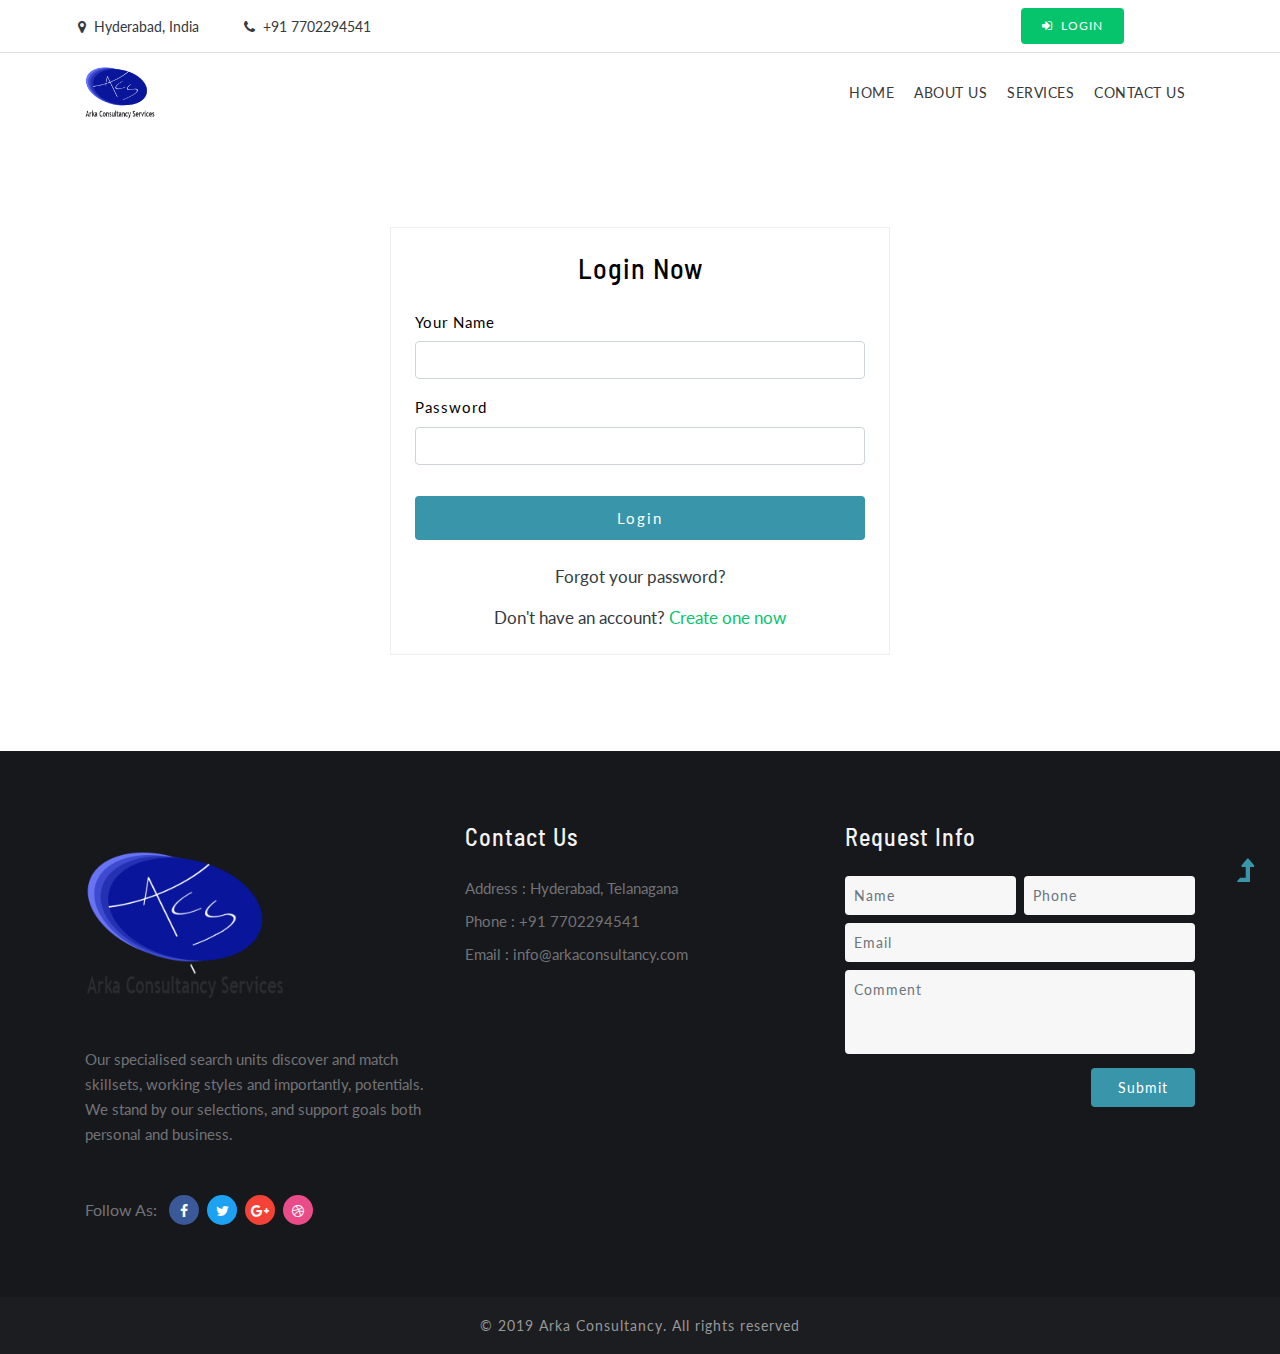
<file: login.html>
<!DOCTYPE html>
<html lang="zxx">

<head>
	<title>Arka Consultancy Services</title>
	<!-- Meta tag Keywords -->
	<meta name="viewport" content="width=device-width, initial-scale=1">
	<meta charset="UTF-8" />
	<link rel="shortcut icon" href="images/logo.png">
	<script>
		addEventListener("load", function () {
			setTimeout(hideURLbar, 0);
		}, false);

		function hideURLbar() {
			window.scrollTo(0, 1);
		}
	</script>
	<!--// Meta tag Keywords -->

	<!-- Custom-Files -->
	<link rel="stylesheet" href="css/bootstrap.css">
	<!-- Bootstrap-Core-CSS -->
	<link href="css/css_slider.css" type="text/css" rel="stylesheet" media="all">
	<!-- css slider -->
	<link rel="stylesheet" href="css/style.css" type="text/css" media="all" />
	<!-- Style-CSS -->
	<link href="css/font-awesome.min.css" rel="stylesheet">
	<!-- Font-Awesome-Icons-CSS -->
	<!-- //Custom-Files -->

	<!-- Web-Fonts -->
	<link
		href="//fonts.googleapis.com/css?family=Lato:100,100i,300,300i,400,400i,700,700i,900,900i&amp;subset=latin-ext"
		rel="stylesheet">
	<link
		href="//fonts.googleapis.com/css?family=Barlow+Semi+Condensed:100,100i,200,200i,300,300i,400,400i,500,500i,600,600i,700,700i,800,800i,900,900i"
		rel="stylesheet">
	<!-- //Web-Fonts -->
</head>

<body>
	<!-- header -->
	<header id="home">
		<!-- top-bar -->
		<div class="top-bar py-2 border-bottom">
			<div class="container">
				<div class="row middle-flex">
					<div class="col-xl-7 col-md-5 top-social-agile mb-md-0 mb-1 text-lg-left text-center">
						<div class="row">
							<div class="col-xl-3 col-6 header-top_w3layouts">
								<p class="text-da">
									<span class="fa fa-map-marker mr-2"></span>Hyderabad, India
								</p>
							</div>
							<div class="col-xl-3 col-6 header-top_w3layouts">
								<p class="text-da">
									<span class="fa fa-phone mr-2"></span>+91 7702294541
								</p>
							</div>
							<div class="col-xl-6"></div>
						</div>
					</div>
					<div class="col-xl-5 col-md-7 top-social-agile text-md-right text-center pr-sm-0 mt-md-0 mt-2">
						<div class="row middle-flex" >
							<div class="col-lg-7 col-8 social-grid-w3">
							</div>
						<!-- 	<div class="col-lg-5 col-4 top-w3layouts p-md-0 text-right"> -->
								<!-- login -->
								<a href="login.html"  class="btn login-button-2 text-uppercase text-wh">
									<span class="fa fa-sign-in mr-2"></span>Login</a>
								<!-- //login -->
							
							<!-- <div class="col-lg-7 col-8 social-grid-w3">
								
								<ul class="top-right-info">
									<li>
										<p>Follow Us:</p>
									</li>
									<li class="facebook-w3">
										<a href="#facebook">
											<span class="fa fa-facebook-f"></span>
										</a>
									</li>
									<li class="twitter-w3">
										<a href="#twitter">
											<span class="fa fa-twitter"></span>
										</a>
									</li>
									<li class="google-w3">
										<a href="#google">
											<span class="fa fa-google-plus"></span>
										</a>
									</li>
									<li class="dribble-w3">
										<a href="#dribble">
											<span class="fa fa-dribbble"></span>
										</a>
									</li>
								</ul>
								
							</div> -->
						</div>
					</div>
				</div>
			</div>
		</div>
	</header>
	<!-- //top-bar -->

	<!-- header 2 -->
	<!-- navigation -->
	<div class="main-top py-1" >
		<div class="container">
			<div class="nav-content">
				<!-- logo -->
				<h1>
					<a id="logo" class="logo" href="index.html">
						<img src="images/logo.png" alt="" style="max-height: 70px; max-width: 70px;" >
					</a>
				</h1>
				<!-- //logo -->
				<!-- nav -->
				<div class="nav_web-dealingsls">
					<nav>
						<label for="drop" class="toggle">Menu</label>
						<input type="checkbox" id="drop" />
						<ul class="menu">
							<li><a href="index.html">Home</a></li>
							<li><a href="index.html#about">About Us</a></li>
						<!-- 	<li>
								
								<label for="drop-3" class="toggle toogle-2">Pages <span class="fa fa-angle-down"
										aria-hidden="true"></span>
								</label>
								<a href="#pages">Pages <span class="fa fa-angle-down" aria-hidden="true"></span></a>
								<input type="checkbox" id="drop-3" />
								<ul>
									<li><a class="drop-text" href="#services">Services</a></li>
									<li><a class="drop-text" href="">Our Chefs</a></li>
									<li><a class="drop-text" href="#blog">Blog</a></li>
									<li><a class="drop-text" href="">Single Page</a></li>
									<li><a class="drop-text" href="login.html">Login</a></li>
									<li><a class="drop-text" href="register.html">Register</a></li>
								</ul>
							</li> -->

							<li><a href="index.html#services">Services</a></li>
							<li><a href="index.html#contact">Contact Us</a></li>
							
							<li>
								<!-- login -->
							
								<!-- //login -->
							</li>
						</ul>
					</nav>
				</div>
				<!-- //nav -->
			</div>
		</div>
	</div>
	<!-- login -->
	<div class="login-contect py-5">
		<div class="container py-xl-5 py-3">
			<div class="login-body">
				<div class="login p-4 mx-auto">
					<h5 class="text-center mb-4">Login Now</h5>
					<form action="#" method="post">
						<div class="form-group">
							<label>Your Name</label>
							<input type="text" class="form-control" name="name" placeholder="" required="">
						</div>
						<div class="form-group">
							<label class="mb-2">Password</label>
							<input type="password" class="form-control" name="password" placeholder="" required="">
						</div>
						<button type="submit" class="btn submit mb-4">Login</button>
						<p class="forgot-w3ls text-center mb-3">
							<a href="#" class="text-da">Forgot your password?</a>
						</p>
						<p class="account-w3ls text-center text-da">
							Don't have an account?
							<a href="register.html">Create one now</a>
						</p>
					</form>
				</div>
			</div>
		</div>
	</div>
	<!-- //login -->

	<!-- footer -->
	<footer class="py-5" id="contact">
		<div class="container py-xl-4">
			<div class="row footer-top">
				<div class="col-lg-4 footer-grid_section_1its footer-text">
					<!-- logo -->
					<h2>
						<a class="logo text-wh" href="index.html">
							<img src="images/logo.png" height="200" width="200" alt="" class="img-fluid">
						</a>
					</h2>
					<!-- //logo -->
					<p class="mt-lg-4 mt-3 mb-lg-5 mb-4">Our specialised search units discover and match skillsets, working styles and importantly, potentials. We stand by our selections, and support goals both personal and business.</p>
					<!-- social icons -->
					<ul class="top-right-info">
						<li>
							<p>Follow As:</p>
						</li>
						<li class="facebook-w3">
							<a href="#facebbok">
								<span class="fa fa-facebook-f"></span>
							</a>
						</li>
						<li class="twitter-w3">
							<a href="#twitter">
								<span class="fa fa-twitter"></span>
							</a>
						</li>
						<li class="google-w3">
							<a href="#google">
								<span class="fa fa-google-plus"></span>
							</a>
						</li>
						<li class="dribble-w3">
							<a href="#dribble">
								<span class="fa fa-dribbble"></span>
							</a>
						</li>
					</ul>
					<!-- //social icons -->
				</div>
				<div class="col-lg-4 footer-grid_section_1its my-lg-0 my-sm-4 my-4">
					<div class="footer-title">
						<h3>Contact Us</h3>
					</div>
					<div class="footer-text mt-4">
						<p>Address : Hyderabad, Telanagana</p>
						<p class="my-2">Phone : +91 7702294541</p>
						<p>Email : <a href="mailto:info@arkaconsultancy.com">info@arkaconsultancy.com</a></p>
					</div>
					
					
				</div>
				<div class="col-lg-4 footer-grid_section_1its">
					<div class="footer-title">
						<h3>Request Info</h3>
					</div>
					<div class="info-form-right mt-4 p-0">
						<form action="#" method="post">
							<div class="row">
								<div class="col-lg-6 form-group mb-2 pr-lg-1">
									<input type="text" class="form-control" name="Name" placeholder="Name" required="">
								</div>
								<div class="col-lg-6 form-group mb-2 pl-lg-1">
									<input type="text" class="form-control" name="Phone" placeholder="Phone"
										required="">
								</div>
							</div>
							<div class="form-group mb-2">
								<input type="email" class="form-control" name="Email" placeholder="Email" required="">
							</div>
							<div class="form-group mb-2">
								<textarea name="Comment" class="form-control" placeholder="Comment"
									required=""></textarea>
							</div>
							<button type="submit" class="btn submit-contact ml-auto">Submit</button>
						</form>
					</div>
				</div>
			</div>
		</div>
	</footer>
	<!-- //footer -->
	<!-- copyright -->
	<div class="cpy-right text-center py-3">
		<p>© 2019 Arka Consultancy. All rights reserved
		</p>
	</div>
	<!-- //copyright -->
	<!-- move top icon -->
	<a href="#home" class="move-top text-center">
		<span class="fa fa-level-up" aria-hidden="true"></span>
	</a>
	<!-- //move top icon -->

</body>

</html>
</file>
<file: css/css_slider.css>
.csslider {
    position: relative;
}

.csslider>input {
    display: none;
}

.csslider>input:nth-of-type(4):checked~ul li:first-of-type {
    margin-left: -300%;
}

.csslider>input:nth-of-type(3):checked~ul li:first-of-type {
    margin-left: -200%;
}

.csslider>input:nth-of-type(2):checked~ul li:first-of-type {
    margin-left: -100%;
}

.csslider>input:nth-of-type(1):checked~ul li:first-of-type {
    margin-left: 0%;
}

.csslider>ul {
    position: relative;
    font-size: 0;
    line-height: 0;
    margin: 0 auto;
    padding: 0;
    overflow: hidden;
    white-space: nowrap;
    -moz-box-sizing: border-box;
    -webkit-box-sizing: border-box;
    box-sizing: border-box;
}

.csslider>ul>li {
    position: relative;
    display: inline-block;
    width: 100%;
    height: 100%;
    overflow: visible;
    font-size: 15px;
    font-size: initial;
    line-height: normal;
    -moz-transition: all 0.5s cubic-bezier(0.4, 1.3, 0.65, 1);
    -o-transition: all 0.5s ease-out;
    -webkit-transition: all 0.5s cubic-bezier(0.4, 1.3, 0.65, 1);
    transition: all 0.5s cubic-bezier(0.4, 1.3, 0.65, 1);
    vertical-align: top;
    -moz-box-sizing: border-box;
    -webkit-box-sizing: border-box;
    box-sizing: border-box;
    white-space: normal;
}

.csslider>.navigation {
    position: absolute;
    bottom: 6%;
    left: 50%;
    z-index: 99;
    margin-bottom: -10px;
    font-size: 0;
    line-height: 0;
    text-align: center;
    -webkit-touch-callout: none;
    -webkit-user-select: none;
    -khtml-user-select: none;
    -moz-user-select: none;
    -ms-user-select: none;
    user-select: none;
}

.csslider>.navigation>div {
    margin-left: -100%;
}

.csslider>.navigation label {
    position: relative;
    display: inline-block;
    cursor: pointer;
    border-radius: 50%;
    margin: 0 6px;
    padding: 4px;
    background: #353535;
    border: 2px solid #353535;
}

.csslider>.navigation label:hover:after {
    opacity: 1;
}

.csslider>.navigation label:after {
    content: '';
    position: absolute;
    left: 50%;
    top: 50%;
    margin-left: -6px;
    margin-top: -6px;
    background: #ff3f34;
    border-radius: 50%;
    padding: 6px;
    opacity: 0;
}

.csslider.inside .navigation {
    bottom: 10px;
    margin-bottom: 10px;
}

.csslider.inside .navigation label {
    border: 1px solid #7e7e7e;
}

.csslider>input:nth-of-type(1):checked~.navigation label:nth-of-type(1):after,
.csslider>input:nth-of-type(2):checked~.navigation label:nth-of-type(2):after,
.csslider>input:nth-of-type(3):checked~.navigation label:nth-of-type(3):after {
    opacity: 1;
}

.csslider.infinity>input:first-of-type:checked~.arrows label.goto-last,
.csslider>input:nth-of-type(1):checked~.arrows>label:nth-of-type(0),
.csslider>input:nth-of-type(2):checked~.arrows>label:nth-of-type(1),
.csslider>input:nth-of-type(3):checked~.arrows>label:nth-of-type(2) {
    display: block;
    left: 0;
    right: auto;
    -moz-transform: rotate(45deg);
    -ms-transform: rotate(45deg);
    -o-transform: rotate(45deg);
    -webkit-transform: rotate(45deg);
    transform: rotate(45deg);
}

.csslider.infinity>input:last-of-type:checked~.arrows label.goto-first,
.csslider>input:nth-of-type(1):checked~.arrows>label:nth-of-type(2),
.csslider>input:nth-of-type(2):checked~.arrows>label:nth-of-type(3) {
    display: block;
    right: 0;
    left: auto;
    -moz-transform: rotate(225deg);
    -ms-transform: rotate(225deg);
    -o-transform: rotate(225deg);
    -webkit-transform: rotate(225deg);
    transform: rotate(225deg);
}

/*#region MODULES */
/* arrows left and right */
.csslider>.arrows {
    -webkit-touch-callout: none;
    -webkit-user-select: none;
    -khtml-user-select: none;
    -moz-user-select: none;
    -ms-user-select: none;
    user-select: none;
    display: none;
}

.csslider.inside .navigation {
    bottom: 10px;
    margin-bottom: 10px;
}

.csslider.inside .navigation label {
    border: 1px solid #7e7e7e;
}

.csslider>input:nth-of-type(1):checked~.navigation label:nth-of-type(1):after,
.csslider>input:nth-of-type(2):checked~.navigation label:nth-of-type(2):after,
.csslider>input:nth-of-type(3):checked~.navigation label:nth-of-type(3):after,
.csslider>input:nth-of-type(4):checked~.navigation label:nth-of-type(4):after,
.csslider>input:nth-of-type(5):checked~.navigation label:nth-of-type(5):after,
.csslider>input:nth-of-type(6):checked~.navigation label:nth-of-type(6):after,
.csslider>input:nth-of-type(7):checked~.navigation label:nth-of-type(7):after,
.csslider>input:nth-of-type(8):checked~.navigation label:nth-of-type(8):after,
.csslider>input:nth-of-type(9):checked~.navigation label:nth-of-type(9):after,
.csslider>input:nth-of-type(10):checked~.navigation label:nth-of-type(10):after,
.csslider>input:nth-of-type(11):checked~.navigation label:nth-of-type(11):after {
    opacity: 1;
}

.csslider>.arrows {
    position: absolute;
    top: 50%;
    width: 100%;
    height: 26px;
    z-index: 99;
    -moz-box-sizing: content-box;
    -webkit-box-sizing: content-box;
    box-sizing: content-box;
}

.csslider>.arrows label {
    display: none;
    position: absolute;
    top: -50%;
    padding: 9px;
    box-shadow: inset 2px -2px 0 1px #304659;
    cursor: pointer;
    -moz-transition: box-shadow 0.15s, margin 0.15s;
    -o-transition: box-shadow 0.15s, margin 0.15s;
    -webkit-transition: box-shadow 0.15s, margin 0.15s;
    transition: box-shadow 0.15s, margin 0.15s;
}

.csslider>.arrows label:hover {
    margin: 0;
    opacity: .8;
}

.csslider>.arrows label:before {
    content: '';
    position: absolute;
    top: -100%;
    left: -100%;
    height: 300%;
    width: 300%;
}

.csslider.infinity>input:first-of-type:checked~.arrows label.goto-last,
.csslider>input:nth-of-type(1):checked~.arrows>label:nth-of-type(0),
.csslider>input:nth-of-type(2):checked~.arrows>label:nth-of-type(1),
.csslider>input:nth-of-type(3):checked~.arrows>label:nth-of-type(2),
.csslider>input:nth-of-type(4):checked~.arrows>label:nth-of-type(3),
.csslider>input:nth-of-type(5):checked~.arrows>label:nth-of-type(4),
.csslider>input:nth-of-type(6):checked~.arrows>label:nth-of-type(5),
.csslider>input:nth-of-type(7):checked~.arrows>label:nth-of-type(6),
.csslider>input:nth-of-type(8):checked~.arrows>label:nth-of-type(7),
.csslider>input:nth-of-type(9):checked~.arrows>label:nth-of-type(8),
.csslider>input:nth-of-type(10):checked~.arrows>label:nth-of-type(9),
.csslider>input:nth-of-type(11):checked~.arrows>label:nth-of-type(10) {
    display: block;
    left: 5%;
    right: auto;
    -moz-transform: rotate(45deg);
    -ms-transform: rotate(45deg);
    -o-transform: rotate(45deg);
    -webkit-transform: rotate(45deg);
    transform: rotate(45deg);
}

.csslider.infinity>input:last-of-type:checked~.arrows label.goto-first,
.csslider>input:nth-of-type(1):checked~.arrows>label:nth-of-type(2),
.csslider>input:nth-of-type(2):checked~.arrows>label:nth-of-type(3),
.csslider>input:nth-of-type(3):checked~.arrows>label:nth-of-type(4),
.csslider>input:nth-of-type(4):checked~.arrows>label:nth-of-type(5),
.csslider>input:nth-of-type(5):checked~.arrows>label:nth-of-type(6),
.csslider>input:nth-of-type(6):checked~.arrows>label:nth-of-type(7),
.csslider>input:nth-of-type(7):checked~.arrows>label:nth-of-type(8),
.csslider>input:nth-of-type(8):checked~.arrows>label:nth-of-type(9),
.csslider>input:nth-of-type(9):checked~.arrows>label:nth-of-type(10),
.csslider>input:nth-of-type(10):checked~.arrows>label:nth-of-type(11),
.csslider>input:nth-of-type(11):checked~.arrows>label:nth-of-type(12) {
    display: block;
    right: 5%;
    left: auto;
    -moz-transform: rotate(225deg);
    -ms-transform: rotate(225deg);
    -o-transform: rotate(225deg);
    -webkit-transform: rotate(225deg);
    transform: rotate(225deg);
}

#slider1 {
    width: 100%;
}

@media screen and (max-width:1080px) {

    .csslider.infinity>input:first-of-type:checked~.arrows label.goto-last,
    .csslider>input:nth-of-type(1):checked~.arrows>label:nth-of-type(0),
    .csslider>input:nth-of-type(2):checked~.arrows>label:nth-of-type(1),
    .csslider>input:nth-of-type(3):checked~.arrows>label:nth-of-type(2),
    .csslider>input:nth-of-type(4):checked~.arrows>label:nth-of-type(3),
    .csslider>input:nth-of-type(5):checked~.arrows>label:nth-of-type(4),
    .csslider>input:nth-of-type(6):checked~.arrows>label:nth-of-type(5),
    .csslider>input:nth-of-type(7):checked~.arrows>label:nth-of-type(6),
    .csslider>input:nth-of-type(8):checked~.arrows>label:nth-of-type(7),
    .csslider>input:nth-of-type(9):checked~.arrows>label:nth-of-type(8),
    .csslider>input:nth-of-type(10):checked~.arrows>label:nth-of-type(9),
    .csslider>input:nth-of-type(11):checked~.arrows>label:nth-of-type(10) {
        left: 4%;
    }

    .csslider.infinity>input:last-of-type:checked~.arrows label.goto-first,
    .csslider>input:nth-of-type(1):checked~.arrows>label:nth-of-type(2),
    .csslider>input:nth-of-type(2):checked~.arrows>label:nth-of-type(3),
    .csslider>input:nth-of-type(3):checked~.arrows>label:nth-of-type(4),
    .csslider>input:nth-of-type(4):checked~.arrows>label:nth-of-type(5),
    .csslider>input:nth-of-type(5):checked~.arrows>label:nth-of-type(6),
    .csslider>input:nth-of-type(6):checked~.arrows>label:nth-of-type(7),
    .csslider>input:nth-of-type(7):checked~.arrows>label:nth-of-type(8),
    .csslider>input:nth-of-type(8):checked~.arrows>label:nth-of-type(9),
    .csslider>input:nth-of-type(9):checked~.arrows>label:nth-of-type(10),
    .csslider>input:nth-of-type(10):checked~.arrows>label:nth-of-type(11),
    .csslider>input:nth-of-type(11):checked~.arrows>label:nth-of-type(12) {
        right: 4%;
    }
}

@media screen and (max-width: 667px) {
    .csslider>.arrows label {
        padding: 7px;
    }
}

@media screen and (max-width: 480px) {
    .csslider>.arrows label {
        padding: 6px;
    }

    .csslider>.navigation {
        bottom: 6%;
    }
}

@media screen and (max-width: 414px) {

    .csslider.infinity>input:last-of-type:checked~.arrows label.goto-first,
    .csslider>input:nth-of-type(1):checked~.arrows>label:nth-of-type(2),
    .csslider>input:nth-of-type(2):checked~.arrows>label:nth-of-type(3),
    .csslider>input:nth-of-type(3):checked~.arrows>label:nth-of-type(4),
    .csslider>input:nth-of-type(4):checked~.arrows>label:nth-of-type(5),
    .csslider>input:nth-of-type(5):checked~.arrows>label:nth-of-type(6),
    .csslider>input:nth-of-type(6):checked~.arrows>label:nth-of-type(7),
    .csslider>input:nth-of-type(7):checked~.arrows>label:nth-of-type(8),
    .csslider>input:nth-of-type(8):checked~.arrows>label:nth-of-type(9),
    .csslider>input:nth-of-type(9):checked~.arrows>label:nth-of-type(10),
    .csslider>input:nth-of-type(10):checked~.arrows>label:nth-of-type(11),
    .csslider>input:nth-of-type(11):checked~.arrows>label:nth-of-type(12) {
        right: 5%;
    }
}

@media screen and (max-width: 375px) {

    .csslider.infinity>input:last-of-type:checked~.arrows label.goto-first,
    .csslider>input:nth-of-type(1):checked~.arrows>label:nth-of-type(2),
    .csslider>input:nth-of-type(2):checked~.arrows>label:nth-of-type(3),
    .csslider>input:nth-of-type(3):checked~.arrows>label:nth-of-type(4),
    .csslider>input:nth-of-type(4):checked~.arrows>label:nth-of-type(5),
    .csslider>input:nth-of-type(5):checked~.arrows>label:nth-of-type(6),
    .csslider>input:nth-of-type(6):checked~.arrows>label:nth-of-type(7),
    .csslider>input:nth-of-type(7):checked~.arrows>label:nth-of-type(8),
    .csslider>input:nth-of-type(8):checked~.arrows>label:nth-of-type(9),
    .csslider>input:nth-of-type(9):checked~.arrows>label:nth-of-type(10),
    .csslider>input:nth-of-type(10):checked~.arrows>label:nth-of-type(11),
    .csslider>input:nth-of-type(11):checked~.arrows>label:nth-of-type(12) {
        right: 6%;
    }
}
</file>
<file: css/style.css>
body {
    padding: 0;
    margin: 0;
    background: #FFF;
    font-family: 'Lato', sans-serif;
    
}



body a:hover {
    text-decoration: none;
}

body a:focus,
a:hover {
    text-decoration: none;
}

body a:hover,
body button:hover {
    opacity: .8;
}

h1,
h2,
h3,
h4,
h5,
h6 {
    margin: 0;
    padding: 0;
    font-family: 'Barlow Semi Condensed', sans-serif;

}

p {
    margin: 0;
    padding: 0;
    font-size: 17px;
    line-height: 25px;
    color: #999;
    font-family: 'Lato', sans-serif;
    font-weight: normal;
}

ul,
ol {
    margin: 0;
    padding: 0;
}

label {
    margin: 0;
}

a:focus,
a:hover {
    text-decoration: none;
    outline: none
}

.text-wh {
    color: #fff;
}

.text-da {
    color: #343a40;
}

.text-li {
    color: #f8f9fa;
}

html {
    scroll-behavior: smooth;
}

/* //Reset Code */

/* bottom-to-top */
a.move-top {
    position: fixed;
    bottom: 1.5%;
    right: 2%;
    z-index: 0;
}

a.move-top span {
    color: #3995AA;
    font-size: 30px;
}

/* //bottom-to-top */

/* header */
/* top bar */
.header-top_w3layouts {
    padding: 0 .5em;
}

/* social icons */
.top-right-info li a {
    color: #fff;
    width: 30px;
    height: 30px;
    line-height: 30px;
    text-align: center;
    border-radius: 50%;
    margin: 0 2px;
    display: inline-block;
    transition: 0.3s all;
    -webkit-transition: 0.3s all;
    -moz-transition: 0.3s all;
    -o-transition: 0.3s all;
    -ms-transition: 0.3s all;
}

.top-right-info li a span {
    color: #fff;
    font-size: 14px;
}

.top-right-info li p {
    margin-right: 6px;
    font-size: 16px;
}

.top-right-info li.facebook-w3 a {
    background: #3b5998;
}

.top-right-info li.twitter-w3 a {
    background: #1da1f2;
}

.top-right-info li.google-w3 a {
    background: #F44336;
}

.top-right-info li.dribble-w3 a {
    background: #ea4c89;
}

.top-right-info li {
    display: inline-block;
}

nav li:last-child {
    margin: 0;
}

/* //social icons */
.header-top_w3layouts p,
.header-w3layouts p,
.top-w3layouts p {
    font-size: 14px;
}

a.login-button-2 {
    letter-spacing: 1px;
    font-size: 12px;
    background: #05c46b;
    padding: 8px 20px;
    border-radius: 4px;
    color: #fff;
}

.middle-flex {
    align-items: center;
}

/* //top bar */
/* header 2 */
.nav-content {
    display: flex;
    align-items: center;
}

.nav_web-dealingsls {
    margin-left: auto;
}

/* navigation */
/* CSS Document */
.toggle-2,
.toggle,
[id^=drop] {
    display: none;
}

/* Giving a background-color to the nav container. */
nav {
    margin: 0;
    padding: 0;
}

/* Since we'll have the "ul li" "float:left"
 * we need to add a clear after the container. */
nav:after {
    content: "";
    display: table;
    clear: both;
}

/* Removing padding, margin and "list-style" from the "ul",
 * and adding "position:reltive" */
nav ul {
    padding: 0;
    margin: 0;
    list-style: none;
    position: relative;
}

/* Positioning the navigation items inline */
nav ul li {
    display: inline-block;
    float: left;
}

/* Styling the links */
nav li {
    margin: 0 10px;
}

nav a {
    color: #3a3939;
    font-weight: 400;
    font-size: 14px;
    display: inline-block;
    text-transform: uppercase;
    letter-spacing: .5px;
}

/* Background color change on Hover */
nav a:hover {
    color: #3a3939;
}

/* Hide Dropdowns by Default
 * and giving it a position of absolute */
nav ul ul {
    display: none;
    position: absolute;
    top: 24px;
    background: #fff;
    padding: 10px;
    z-index: 9;
    border: 1px solid #e4e4e4;
    /* has to be the same number as the "line-height" of "nav a" */
}

/* Display Dropdowns on Hover */
nav ul li:hover>ul {
    display: inherit;
}

/* Fisrt Tier Dropdown */
nav ul ul li {
    width: 170px;
    float: none;
    display: list-item;
    position: relative;
    margin: 0;
}

nav ul ul li a {
    display: block;
    font-size: 13px;
    padding: 6px 10px;
}

a.drop-text:hover {
    background: #f5f5f5;
}

/* Second, Third and more Tiers	
 * We move the 2nd and 3rd etc tier dropdowns to the left
 * by the amount of the width of the first tier.
*/
nav ul ul ul li {
    position: relative;
    top: -60px;
    /* has to be the same number as the "width" of "nav ul ul li" */
    left: 170px;
}

/* Change ' +' in order to change the Dropdown symbol */
li>a:only-child:after {
    content: '';
}

/* Media Queries
--------------------------------------------- */
@media all and (max-width : 991px) {
    #logo {
        float: left;
    }

    /* Hide the navigation menu by default */
    /* Also hide the  */
    .toggle+a,
    .menu {
        display: none;
    }


    /* Stylinf the toggle lable */
    .toggle {
        display: block;
        padding: 8px 15px 10px;
        font-size: 15px;
        text-decoration: none;
        border: none;
        float: right;
        background-color: #eee;
        color: #111;
        border-radius: 4px;
        -webkit-border-radius: 4px;
        -o-border-radius: 4px;
        -ms-border-radius: 4px;
        -moz-border-radius: 4px;
        margin-bottom: 0;
        cursor: pointer;
        margin-top: 8px;
    }

    .menu .toggle {
        float: none;
        text-align: center;
        margin: auto;
        max-width: 70px;
        padding: 5px 0;
        font-weight: normal;
        font-size: 14px;
        background: transparent;
        color: #3a3939;
        text-transform: uppercase;
        letter-spacing: .5px;
    }

    .toggle:hover {
        opacity: .8;
    }

    /* Display Dropdown when clicked on Parent Lable */
    [id^=drop]:checked+ul {
        display: block;
        padding: 15px 0;
        text-align: center;
        width: 100%;
        background: #f9f9f9;
        border: 1px solid #e2e2e2;
    }

    nav ul {
        float: right;
    }

    /* Change menu item's width to 100% */
    nav ul li {
        display: block;
        width: 100%;
    }

    nav a:hover,
    nav ul ul ul a {
        background-color: transparent;
    }

    /* Hide Dropdowns by Default */
    nav ul ul {
        float: none;
        position: static;
        color: #ffffff;
        /* has to be the same number as the "line-height" of "nav a" */
    }

    /* Hide menus on hover */
    nav ul ul li:hover>ul,
    nav ul li:hover>ul {
        display: none;
    }

    /* Fisrt Tier Dropdown */
    nav ul ul li {
        display: block;
        width: 100%;
        padding: 0;
    }

    nav ul ul ul li {
        position: static;
        /* has to be the same number as the "width" of "nav ul ul li" */
    }

    nav .menu li {
        margin: 2px 0;
    }

    ul.menu {
        max-height: 250px;
        overflow-y: auto;
    }

    .nav-content {
        display: block;
    }
}

/* navigation scroll */
ul.menu::-webkit-scrollbar {
    width: 3px;
}

ul.menu::-webkit-scrollbar-track {
    -webkit-box-shadow: inset 0 0 6px rgba(0, 0, 0, 0.1);
}

ul.menu::-webkit-scrollbar-thumb {
    background-color: rgb(212, 212, 212);
}

/* //navigation scroll */

/* //navigation */
/* logo */
a.logo {
    color: #3a3939;
    font-size: 40px;
    padding: 0;
    font-weight: bold;
    position: relative;
}

a.logo span {
    color: #3995AA;
    font-size: 15px;
    letter-spacing: 5px;
    font-weight: 500;
    position: absolute;
    right: 0;
    top: -2px;
}

/* //logo */

/* download button */
.dwn-button span {
    font-size: 33px;
    color: #3a3939;
}

/* //download button */

/* modal */
.login {
    max-width: 500px;
    border: 1px solid #eee;
}

.login-body h5 {
    color: #000;
    font-size: 28px;
    letter-spacing: 1px;
}

p.account-w3ls a {
    color: #05c46b;
}

.form-group label {
    font-size: 15px;
    letter-spacing: 1px;
    color: #000;
    margin-bottom: 8px;
}

button.submit {
    background: #3995AA;
    color: #fff;
    font-size: 15px;
    letter-spacing: 2px;
    padding: 10px;
    width: 100%;
    margin-top: 1em;
    transition: 0.5s all;
    -webkit-transition: 0.5s all;
    -moz-transition: 0.5s all;
    -o-transition: 0.5s all;
    -ms-transition: 0.5s all;
}

/* //modal */
/* //header 2 */

/* banner */
.baneer-w3ls {
    background: linear-gradient(to bottom, #fff, #fbfbfb);
    z-index: 1;
    position: relative;
}

/* left side text */
.banner-info_agile_w3ls {
    padding-top: 10em;
    padding-left: 5em;
}`

.banner-info_agile_w3ls h5 {
    font-family: 'Lato', sans-serif;
    font-size: 24px;
    letter-spacing: 3px;
}

.banner-info_agile_w3ls h3 {
    font-size: 60px;
    letter-spacing: 1px;
    font-weight: 600;
}

.banner-info_agile_w3ls h3 span {
    color: #3995AA;
}

a.button-w3ls {
    color: #615f5f;
    letter-spacing: 1px;
    font-size: 13px;
    padding: 12px 20px;
    background: transparent;
    border: 1px solid #c1c0c0;
    display: inline-block;
    border-radius: 4px;
}

a.button-w3ls.active {
    color: #fff;
    background: #05c46b;
    border-color: #05c46b;
}

a.button-w3ls:hover {
    color: #fff;
    background: #05c46b;
    border-color: #05c46b;
}

/* //left side text */
/* right side slider */
.banner-top1,
.banner-top2,
.banner-top3 {
    min-height: 640px;
}

.banner-top1 {
    background: url(../images/1.jpg) no-repeat bottom;
    background-size: cover;
    -webkit-background-size: cover;
    -moz-background-size: cover;
    -o-background-size: cover;
    -moz-background-size: cover;
}

.banner-top2 {
    background: url(../images/2.jpg) no-repeat bottom;
    background-size: cover;
    -webkit-background-size: cover;
    -moz-background-size: cover;
    -o-background-size: cover;
    -moz-background-size: cover;
}

.banner-top3 {
    background: url(../images/3.jpg) no-repeat bottom;
    background-size: cover;
    -webkit-background-size: cover;
    -moz-background-size: cover;
    -o-background-size: cover;
    -moz-background-size: cover;
}

/* //right side slider */

/* css clider */

.cover-top-center-9 {
    min-height: 100vh;
    display: grid;
    align-items: center;
    position: relative;
    z-index: 99;
}

/* //banner */

/* about */
.about {
    background: url(../images/bg1.jpg) no-repeat left;
    background-size: cover;
    -webkit-background-size: contain;
    -moz-background-size: cover;
    -o-background-size: cover;
    -moz-background-size: cover;
    min-height: 500px;
}

h3.w3ls-title {
    font-size: 40px;
    font-weight: 600;
    color: #333;
}

h3.w3ls-title span {
    color: #3995AA;
}

p.w3ls-title-sub {
    font-size: 22px;
    color: #353535;
    letter-spacing: 3px;
}

.right-space {
    padding-right: 15em;
}

.w3ls-bnrbtm {
    position: relative;
    z-index: 1;
    background: #fff;
}
.w3ls-bnrbtm,
.single-page,
.portfolio,
.ab-info-main,.about-bottom {
    position: relative;
    z-index: 1;
    background: #fff;
}
/* //about */

/* services */
.middle {
    background: url(../images/bg5.jpg) no-repeat center;
    background-size: cover;
    -webkit-background-size: cover;
    -moz-background-size: cover;
    -o-background-size: cover;
    -ms-background-size: cover;
    position: relative;
    z-index: 0;
    margin-bottom: 7em;
}

.img-blog-2 {
    position: absolute;
    text-align: center;
    /* width: 100%; */
    bottom: -20%;
    animation: scale 4s linear infinite;
    left: 4%;
    right: 0;
    z-index: -1;
}

.wthree_banner_bottom_grid_right h4 a {
    font-size: 28px;
    letter-spacing: .8px;
    font-weight: 600;
    color: #333;
}

/* //services */

/* slides images */
.wthree-slider {
    background-image: url(../images/bg7.jpg);
    background-repeat: repeat-x;
    animation: slideleft 20000s infinite linear;
    -webkit-animation: slideleft 20000s infinite linear;
    background-size: cover;
    min-height: 400px;
}

@keyframes slideleft {
    from {
        background-position: 0%;
    }

    to {
        background-position: 90000%;
    }
}

@-webkit-keyframes slideleft {
    from {
        background-position: 0%;
    }

    to {
        background-position: 90000%;
    }
}

/* //slides images */

/* blog */
p.titile-para-text {
    max-width: 600px;
    font-size: 15px;
}

h5.card-title a,
h5.card-title {
    color: #1f1f1f;
    font-size: 22px;
    line-height: 1.5;
    letter-spacing: .5px;
}

.blog_w3icon span {
    color: #777;
    text-transform: uppercase;
    font-size: 12px;
    word-spacing: 3px;
    letter-spacing: 1px;
}

.card-header {
    position: relative;
}

img.img-blog {
    position: absolute;
    bottom: -20%;
    left: 6%;
}

/* //blog */

/* two grids */
.blog-sec-w3 {
    min-height: 500px;
}

.blog-sec-w3 {
    background: url(../images/bg3.jpg) no-repeat center;
    background-size: cover;
    -webkit-background-size: cover;
    -moz-background-size: cover;
    -o-background-size: cover;
    -ms-background-size: cover;
}

.blog-sec-w3-2 {
    background: url(../images/bg4.jpg) no-repeat center;
    background-size: cover;
    -webkit-background-size: cover;
    -moz-background-size: cover;
    -o-background-size: cover;
    -ms-background-size: cover;
}

.text-blog-w3 {
    max-width: 650px;
    margin: 0 auto;
    padding-top: 10em !important;
}

.blog-sec-w3 p {
    font-size: 15px;
}

.blog-sec-w3 h4 a {
    font-size: 32px;
    font-weight: 600;
    color: #fff;
}

/* //two grids */

/* newsletter */
.subscribe-main {
    position: relative;
}

img.img-fluid.sub-img {
    position: absolute;
    bottom: 0;
    right: 0;
}

.newsletter-info input[type="email"] {
    padding: 15px 20px;
    font-size: 15px;
    color: #000;
    outline: none;
    letter-spacing: 1px;
    border: none;
    border: 1px solid #c1c0c0;
    flex-basis: 75%;
    border-radius: 4px;
}

.newsletter-info button {
    color: #fff;
    font-size: 16px;
    letter-spacing: 2px;
    padding: 14px 0;
    border: 1px solid #3995AA;
    background: #3995AA;
    flex-basis: 25%;
    -webkit-transition: 0.5s all;
    -moz-transition: 0.5s all;
    transition: 0.5s all;
    cursor: pointer;
    border-radius: 4px;
}

/* //newslettr */

/* footer */
footer {
    background: #17181b;
}

h2 a.logo {
    color: #fff;
}

.footer-text p,
.footer-text p a,
.contact-info p {
    color: #727377;
    font-size: 15px;
}

.footer-title h3 {
    font-size: 24px;
    color: #f3f3f3;
    letter-spacing: 1px;
}

.payment-links li {
    display: inline-block;
}

/* form */
.info-form-right input[type="text"],
.info-form-right input[type="email"],
.info-form-right textarea {
    color: #000;
    background: #f7f7f7;
    outline: none;
    font-size: 14px;
    padding: 9px;
    letter-spacing: 1px;
    border: none;
    -webkit-appearance: none;
}

.info-form-right textarea {
    resize: none;
    min-height: 6em;
}

button.submit-contact {
    background: #3995AA;
    color: #fff;
    letter-spacing: 1px;
    padding: 8px 26px;
    font-size: 14px;
    display: inherit;
    margin-top: 1em;
    border-radius: 4px;
}

button.submit-contact:hover {
    opacity: .8;
}

/* //form */
/* copyright */
.cpy-right {
    background: #1c1d21;
}

.cpy-right p {
    letter-spacing: 1px;
    font-size: 14px;
}

.cpy-right p a {
    color: #eee;
}

.cpy-right p a:hover {
    color: #ff514e;
}

/* //copyright */
/* footer */

/* inner pages */
.main-banner-2 {
    background: url(../images/inner-bg.jpg) no-repeat center;
    background-size: cover;
    -webkit-background-size: cover;
    -moz-background-size: cover;
    -o-background-size: cover;
    -ms-background-size: cover;
    min-height: 300px;
}

/* page details */
.breadcrumb-agile {
    box-shadow: 2px 3px 12px 1px rgba(0, 0, 0, 0.15);
}

.breadcrumb li a {
    color: #3995AA;
    font-weight: bold;
}

.breadcrumb li {
    letter-spacing: 1px;
    color: #000;
    font-size: 15px;
}

/* //page details */

/* menu page */
.gallery-demo {
    box-shadow: 0 3px 5px -1px rgba(0, 0, 0, 0.07), 0 5px 8px 0 rgba(0, 0, 0, 0.05), 0 1px 14px 0 rgba(0, 0, 0, 0.04);
    transition: 0.5s all;
    -webkit-transition: 0.5s all;
    -moz-transition: 0.5s all;
    -o-transition: 0.5s all;
    -ms-transition: 0.5s all;
}

.gallery-demo:hover {
    box-shadow: 0 12px 16px 0 rgba(0, 0, 0, .24), 0 17px 50px 0 rgba(0, 0, 0, .19);
    transition: 0.5s all;
    -webkit-transition: 0.5s all;
    -moz-transition: 0.5s all;
    -o-transition: 0.5s all;
    -ms-transition: 0.5s all;
}

h4.p-mask {
    color: #636363;
    font-size: 20px;
    letter-spacing: 1px;
    text-align: center;
    padding: 14px 10px 20px;
}

h4.p-mask span {
    color: #191919;
    font-size: 24px
}

.galler-pop-in {
    z-index: 9999;
}

.login-popup {
    z-index: 99999;
}

.login-popup-2 {
    z-index: 999999;
}

/* gallery */
/* popup */
.pop-overlay {
    position: fixed;
    top: 0px;
    bottom: 0;
    left: 0;
    right: 0;
    background: rgba(0, 0, 0, 0.7);
    transition: opacity 0ms;
    visibility: hidden;
    opacity: 0;
    z-index: 999;
    display: flex;
    align-items: center;
}

.pop-overlay:target {
    visibility: visible;
    opacity: 1;
}

.popup {
    background: #fff;
    border-radius: 4px;
    max-width: 500px;
    position: relative;
    margin: 5.5em auto;
    padding: 3em 2em 2em;
    text-align: center;
}

.popup .close {
    position: absolute;
    top: 5px;
    right: 15px;
    transition: all 200ms;
    font-size: 30px;
    font-weight: bold;
    text-decoration: none;
    color: #000;
}

.popup .close:hover {
    color: #7870fb;
}

/* //popup */
/* //gallery */
@media(max-width: 991px) {
    .gal-img {
        padding: 0 .5em;
    }
}

@media(max-width: 736px) {
    .popup {
        margin: 2.5em auto;
    }

    .gal-img {
        padding: 0 1em;
    }
}

@media(max-width: 480px) {
    .popup {
        margin: 3.5em 1em;
    }
}

/* //menu page */

/* contact page */
h3.footer-title {
    color: #05c46b;
    letter-spacing: 1px;
}

h5.address {
    font-size: 21px;
    color: #1e272e;
    letter-spacing: 1px;
    font-weight: 500;
}

.address-right p a {
    color: #999;
}

.address-right p a:hover {
    color: #000;
}

.contact-agileinfo input[type="text"],
.contact-agileinfo input[type="email"],
.contact-agileinfo textarea {
    width: 100%;
    color: #999;
    background: none;
    outline: none;
    font-size: 14px;
    padding: 1em;
    letter-spacing: 1px;
    border: solid 1px #ddd;
    -webkit-appearance: none;
    display: inline-block;
}

.contact-agileinfo textarea {
    resize: none;
    min-height: 13em;
}

button.submit-contact-main {
    background: #05c46b;
    color: #fff;
    letter-spacing: 1px;
    padding: 12px 50px;
    font-size: 16px;
    display: inherit;
    border-radius: 4px;
}

button.submit-contact-main:hover {
    opacity: .8;
}

/* map */
.map iframe {
    width: 100%;
    min-height: 400px;
    border: none;
    display: block;
}

/* //map */
/* //contact page */

/* about page */
h3.title-sub {
    font-size: 27px;
    line-height: 32px;
    letter-spacing: 1px;
}

h3.title-sub span {
    display: block;
}

/* team */
.caption {
    text-align: center;
}

.team-text h4 a {
    font-size: 26px;
    color: #000;
    letter-spacing: 1px;
    margin: 1.2em 0 .8em;
    font-weight: 600;
    display: inline-block;
}

.caption ul li {
    display: inline-block;
}

.caption ul li:nth-child(2) {
    margin: 0 .3em;
}

.caption ul li a i {
    color: #fff;
    width: 35px;
    height: 35px;
    font-size: 16px;
    line-height: 2.2;
}

.caption ul li a i:hover {
    transform: rotateY(360deg);
    transition: .5s all;
}

.caption ul li a i.f1 {
    background: #3b5998;
}

.caption ul li a i.f2 {
    background: #00aced;
}

.caption ul li a i.f3 {
    background: #F44336;
}

/* //team */
/* //about page */

/* responsive */

@media(max-width: 1680px) {}

@media(max-width: 1600px) {}

@media(max-width: 1440px) {

    .banner-top1,
    .banner-top2,
    .banner-top3 {
        min-height: 570px;
    }

    .banner-info_agile_w3ls {
        padding-top: 9em;
        padding-left: 3em;
    }

    .banner-info_agile_w3ls h5 {
        font-size: 22px;
    }

    .banner-info_agile_w3ls h3 {
        font-size: 54px;
    }

    .text-blog-w3 {
        padding-top: 9em !important;
    }

    .main-banner-2 {
        min-height: 250px;
    }
}

@media(max-width: 1366px) {
    .wthree-slider {
        min-height: 370px;
    }

    .right-space {
        padding-right: 7em;
    }
}

@media(max-width: 1280px) {
    .banner-info_agile_w3ls h5 {
        font-size: 20px;
    }

    .banner-info_agile_w3ls h3 {
        font-size: 50px;
    }

    .banner-info_agile_w3ls {
        padding-top: 7em;
    }

    .banner-top1,
    .banner-top2,
    .banner-top3 {
        min-height: 480px;
    }

    .blog-sec-w3 {
        min-height: 440px;
    }

    .text-blog-w3 {
        padding-top: 8em !important;
    }

    .main-banner-2 {
        min-height: 200px;
    }
}

@media(max-width: 1080px) {
    .about {
        min-height: 400px;
    }

    p.w3ls-title-sub {
        font-size: 20px;
    }

    .blog-sec-w3 {
        min-height: 420px;
    }

    .text-blog-w3 {
        padding-top: 7em !important;
    }

    .wthree_banner_bottom_grid_right h4 a {
        font-size: 26px;
    }

    .img-blog-2 {
        bottom: -32%;
        left: 6%;
    }

    .middle {
        margin-bottom: 10em;
    }

    .wthree-slider {
        min-height: 320px;
    }

    img.img-fluid.sub-img {
        width: 44%;
    }

    h3.w3ls-title {
        font-size: 36px;
    }

    .newsletter-info input[type="email"] {
        padding: 16px 26px;
        font-size: 14px;
    }

    .newsletter-info input[type="submit"] {
        font-size: 15px;
        padding: 15px 0;
    }
}

@media(max-width: 1050px) {
    .banner-info_agile_w3ls h3 {
        font-size: 46px;
    }

    .banner-info_agile_w3ls h5 {
        font-size: 18px;
    }

    .banner-top1,
    .banner-top2,
    .banner-top3 {
        min-height: 430px;
    }

    .banner-top1,
    .banner-top2,
    .banner-top3 {
        min-height: 430px;
    }

    .banner-info_agile_w3ls {
        padding-top: 5em;
    }

    a.logo {
        font-size: 36px;
    }

    a.logo span {
        font-size: 13px;
        letter-spacing: 6px;
        top: 0;
    }

    .right-space {
        padding-right: 5em;
    }
}

@media(max-width: 1024px) {}

@media(max-width: 991px) {
    .banner-info_agile_w3ls {
        padding-top: 4em;
        padding-left: 0em;
    }

    .banner-top1,
    .banner-top2,
    .banner-top3 {
        min-height: 620px;
    }

    .blog-sec-w3 {
        min-height: 400px;
    }

    .text-blog-w3 {
        padding-top: 6em !important;
    }

    .middle {
        margin-bottom: 20em;
        padding-bottom: 6em !important;
    }

    .img-blog-2 {
        bottom: -44%;
        left: 6%;
    }

    .wthree-slider {
        min-height: 280px;
    }

    img.img-fluid.sub-img {
        width: 30%;
    }

    h3.w3ls-title {
        font-size: 34px;
    }
}

@media(max-width: 900px) {

    .banner-top1,
    .banner-top2,
    .banner-top3 {
        min-height: 550px;
    }

    .right-space {
        padding-right: 3em;
    }

    .map iframe {
        min-height: 350px;
    }
}

@media(max-width: 800px) {

    .banner-top1,
    .banner-top2,
    .banner-top3 {
        min-height: 490px;
    }
}

@media(max-width: 768px) {}

@media(max-width: 736px) {
    .banner-info_agile_w3ls h5 {
        font-size: 16px;
        letter-spacing: 3px;
    }

    .banner-info_agile_w3ls {
        padding-top: 3em;
    }

    .banner-top1,
    .banner-top2,
    .banner-top3 {
        min-height: 440px;
    }

    .about {
        min-height: 300px;
    }

    img.img-blog {
        bottom: -15%;
    }

    h3.w3ls-title {
        font-size: 32px;
    }

    .subscribe-main {
        padding-bottom: 8em !important;
    }

    a.login-button-2 {
        padding: 10px 20px;
    }

    p {
        font-size: 15px;
    }

    ul.top-right-info p {
        font-size: 14px;
    }

    .banner-info_agile_w3ls h3 {
        font-size: 42px;
    }

    .about {
        min-height: 250px;
    }

    .main-banner-2 {
        min-height: 150px;
    }
}

@media(max-width: 667px) {}

@media(max-width: 640px) {

    .banner-top1,
    .banner-top2,
    .banner-top3 {
        min-height: 380px;
    }
}

@media(max-width: 600px) {}

@media(max-width: 568px) {

    .banner-top1,
    .banner-top2,
    .banner-top3 {
        min-height: 350px;
    }

    .about {
        min-height: 200px;
    }

    p.w3ls-title-sub {
        font-size: 18px;
    }

    .img-blog-2 {
        bottom: -44%;
        left: 0;
    }

    img.img-fluid.sub-img {
        width: 36%;
    }

    .footer-title h3 {
        font-size: 22px;
    }

    .cpy-right p {
        letter-spacing: 1px;
    }
}

@media(max-width: 480px) {
    .banner-info_agile_w3ls {
        padding-top: 2em;
    }

    .banner-info_agile_w3ls h3 {
        font-size: 40px;
        line-height: 40px;
        margin-top: 10px;
    }

    nav a,
    .menu .toggle {
        font-size: 13px;
    }

    h3.title-sub {
        font-size: 26px;
        line-height: 30px;
    }
}

@media(max-width: 440px) {}

@media(max-width: 414px) {
    .caption ul li a i {
        width: 30px;
        height: 30px;
        font-size: 13px;
        line-height: 2.4;
    }
}

@media(max-width: 384px) {

    .header-top_w3layouts p,
    .header-w3layouts p,
    .top-w3layouts p {
        font-size: 13px;
    }

    .top-right-info li p {
        margin-right: 1px;
    }

    .middle {
        margin-bottom: 15em;
    }

    .img-blog-2 {
        bottom: -36%;
    }

    .wthree_banner_bottom_grid_right h4 a {
        font-size: 25px;
        letter-spacing: 0px;
    }
}

@media(max-width: 375px) {
    .top-right-info li a {
        margin: 0 1px;
    }

    h3.title-sub {
        font-size: 24px;
        line-height: 28px;
        letter-spacing: 0px;
    }
}

@media(max-width: 320px) {
    .top-w3layouts {
        max-width: 100%;
        text-align: center;
        margin: 0 auto;
    }

    .social-grid-w3 {
        max-width: 100%;
        text-align: center;
        flex: 0 0 100%;
        margin: 10px 0 0 0;
    }

    .main-banner-2 {
        min-height: 120px;
    }

    .wthree_banner_bottom_grid_right h4 a {
        font-size: 21px;
    }

    .img-blog-2 {
        bottom: -31%;
    }
}

/* //responsive */
</file>
